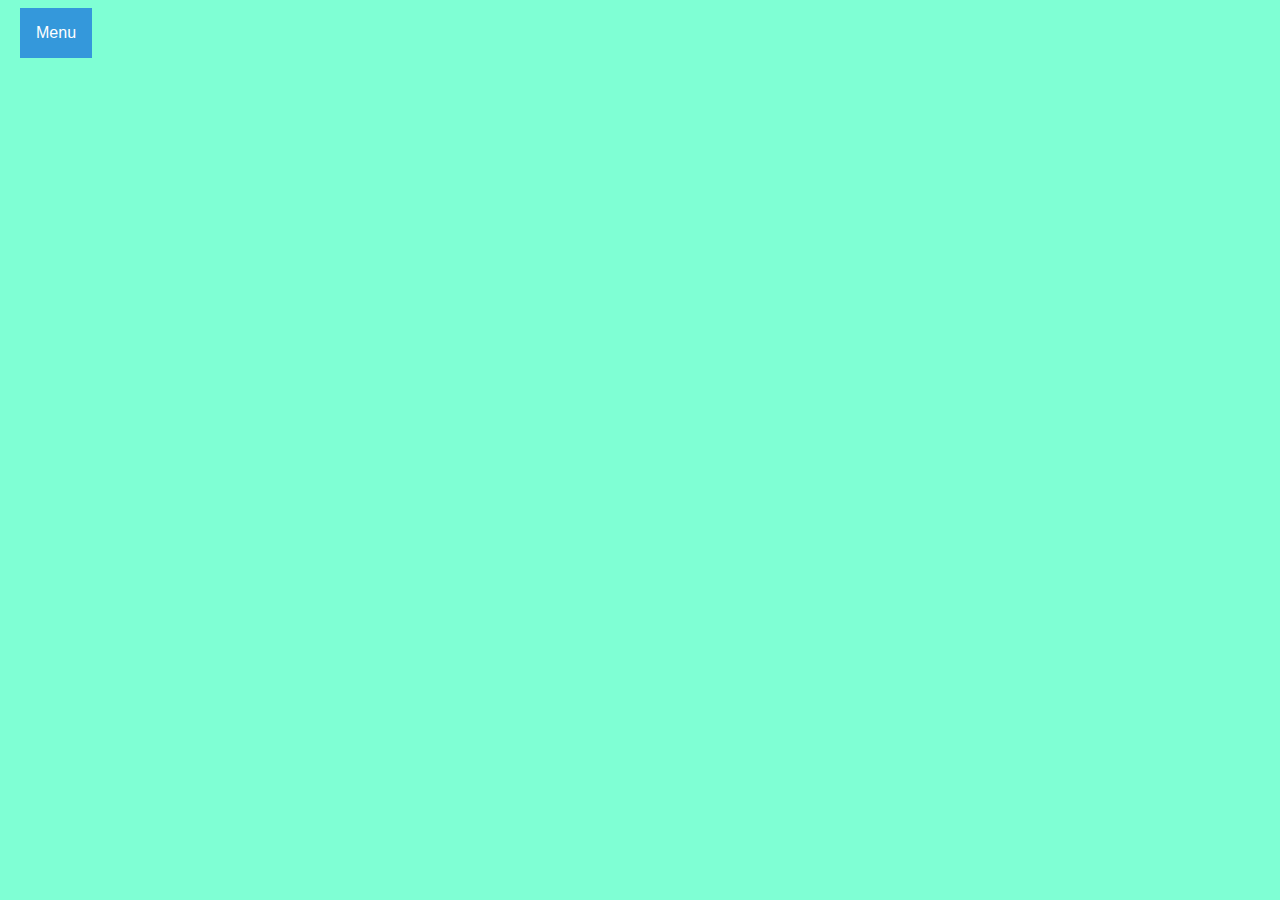
<file: Save-for-later.html>
<!doctype html> 

<html>

<head>
  <title>
      Saved Items
  </title>
  <script src="https://ajax.googleapis.com/ajax/libs/jquery/3.6.1/jquery.min.js"></script>
  <link rel="stylesheet" href = "Main.css" type = "text/css">
  <script src="Main.js"></script>

</head>
<body>
  <div class="dropdown">
    <button onclick="myFunction()" class="dropbtn">Menu</button>
    <div id="myDropdown" class="dropdown-content">
      <a href="./index.html">Home</a>
      <a href="./About Me.html">About Me</a>
      <a href="./Conversions.html">Conversions</a>
    </div>
  </div>
</br>
<div id="saveLater"></div>
</body>
</file>
<file: Main.css>
body {
    margin-left: 20px;
    margin-right: 20px;
    background-color: aquamarine;
}
h1 {
    color: black;
    font-family: Arial;
    font-size: 20pt;
    text-align: center;
}
h2 {
    color: black;
    font-family: Arial;
    font-size: 18pt;
    text-align: center;
}
p {
        color: black;
        font-family: Arial;
        font-size: 14pt;
        text-align: center;
    }
ul {
    color: black;
    font-family: Arial;
    font-size: 14pt;
    text-align: center;
}
li {
    color: black;
    font-family: Arial;
    font-size: 14pt;
    text-align: center;
}
table, th, td {
    color: black;
    font-family: Arial;
    font-size: 14pt;
    text-align: center;
    vertical-align: top;
    column-width: 500px;
    border: 2px solid black;
}
#sideNote {
    color: blue;
    font-family: Arial;
    font-size: 14pt;
    text-align: center;
    background-color: white;
}
#sideNoteHead {
    color: blue;
    font-family: Arial;
    font-size: 16pt;
    text-align: center;
    background-color: white;
}
img {
    display: block;
    margin-left: auto;
    margin-right: auto;
  }
form {
    color: black;
    font-family: Arial;
    font-size: 14pt;
    text-align: center;
}
nav ul {
    list-style:none;
}
nav ul li ul {
    display:none;
}
.visible {
    display:block;
}
#menu-icon:before {
  content: "Menu";
  display: inline-block;
  width: 50px;
}
#menu-icon:after {
  content: "\2261";   
  display: inline-block;
  width: 50px;
}
/* Dropdown Button */
.dropbtn {
    background-color: #3498DB;
    color: white;
    padding: 16px;
    font-size: 16px;
    border: none;
    cursor: pointer;
  }
  /* Dropdown button on hover & focus */
  .dropbtn:hover, .dropbtn:focus {
    background-color: #2980B9;
  }
  /* The container <div> - needed to position the dropdown content */
  .dropdown {
    position: relative;
    display: inline-block;
  }
  /* Dropdown Content (Hidden by Default) */
  .dropdown-content {
    display: none;
    position: absolute;
    background-color: #f1f1f1;
    min-width: 160px;
    box-shadow: 0px 8px 16px 0px rgba(0,0,0,0.2);
    z-index: 1;
  }
  /* Links inside the dropdown */
  .dropdown-content a {
    color: black;
    padding: 12px 16px;
    text-decoration: none;
    display: block;
  }
  /* Change color of dropdown links on hover */
  .dropdown-content a:hover {background-color: #ddd;
}
  /* Show the dropdown menu */
  .show {display:block;
}
</file>
